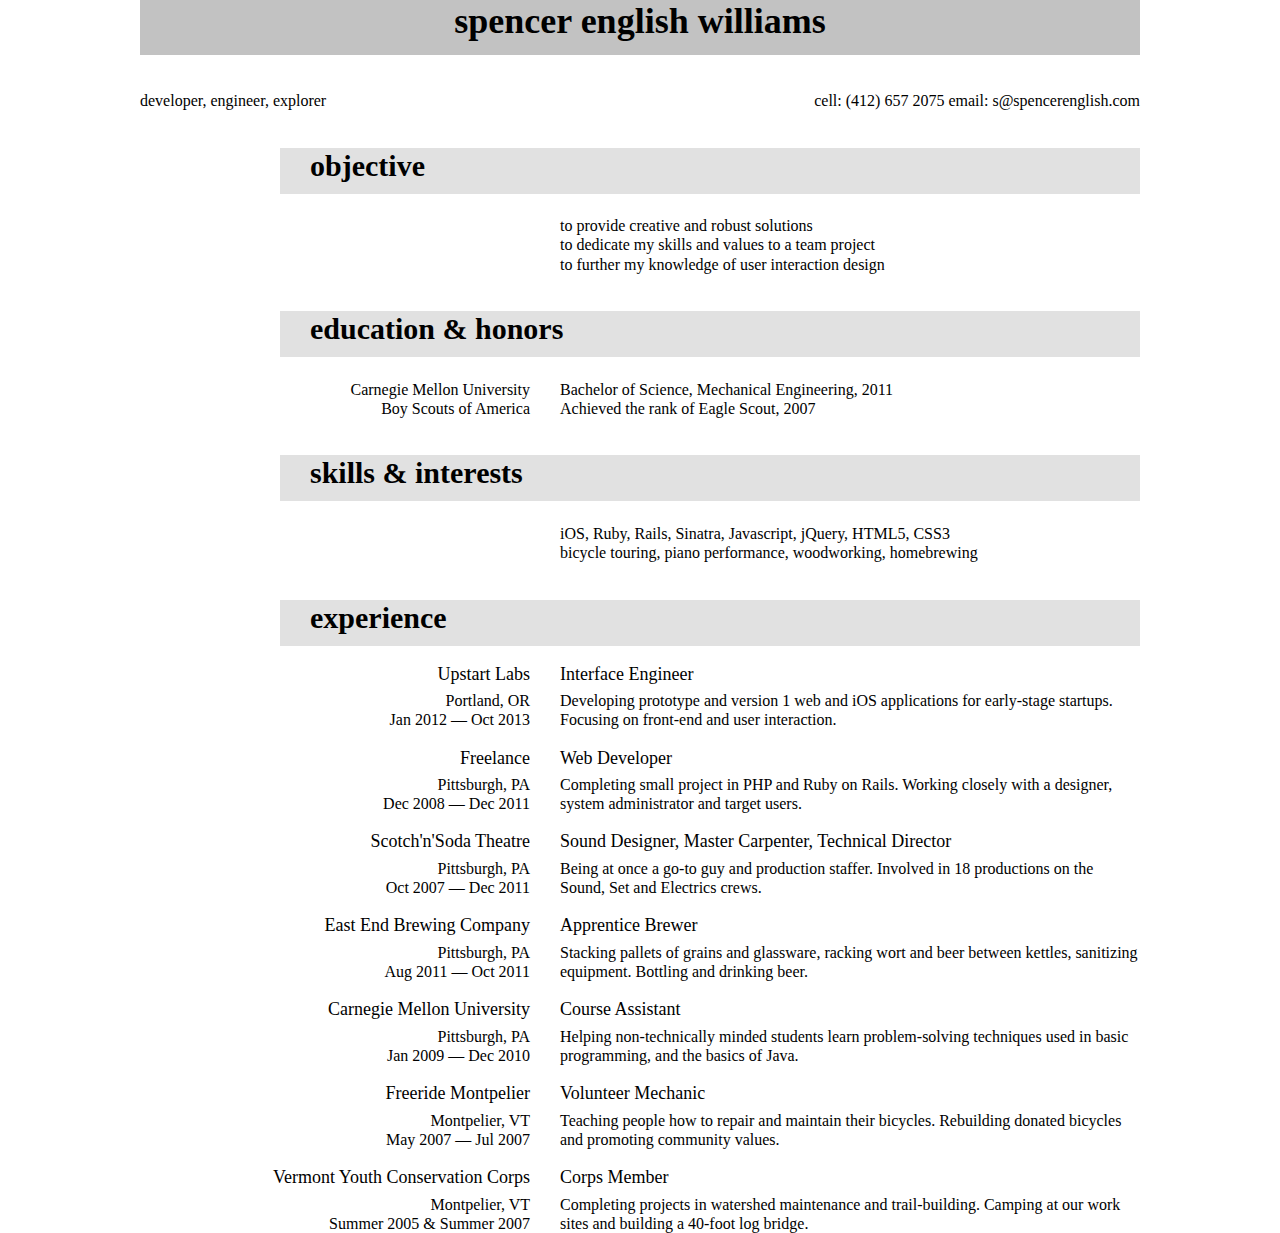
<file: resume.html>
<!DOCTYPE html>
<!--[if IE 8]> 				 <html class="no-js lt-ie9" lang="en" > <![endif]-->
<!--[if gt IE 8]><!--> <html class="no-js" lang="en" > <!--<![endif]-->

<head>
  <meta charset="utf-8">
  <title>resume of spencer williams</title>
  <link rel="shortcut icon" type="image/x-icon" href="favicon.ico" />
  <link rel="stylesheet" type="text/css" href="//cloud.typography.com/7377652/791262/css/fonts.css" />
  
  <style type="text/css">
  
  /*******************
    Grid & Layout
   *******************/
  html, body {
    margin: 0;
    padding: 0;
  }
  .row {
    width: 1000px;
    margin: 0 auto;
    clear: both;
  }
  .left {
    float: left;
  }
  .right {
    float: right;
  }
  body > section > header {
    padding-right: 0;
  }
  h1 {
    margin-top: 0;
    margin-bottom: 1em;
    padding-bottom: 0.33em;
  }
  h2 {
    padding-left: 1em;
    padding-bottom: 0.33em;
    margin: 1.25em 0 0.75em;
    width: 83%;
    float: right;
  }
  #experience h2 {
    margin-bottom: 0;
  }
  h3 {
    margin-bottom: 0.33em;
  }
  section.row article.row {
    margin-bottom: 2em;
  }
  section.row article.row:last-child {
    margin-bottom: 0;
  }
  .meta {
    margin-top: 0;
  }
  .title {
    width: 39%;
    float: left;
    margin-right: 1em;
  }
  .content {
    width: 58%;
    float: right;
  }
  
  
  
  
  /*******************
    Typeset & Colorset
   *******************/
  body {
    font-family: 'Archer SSm A', 'Archer SSm B';
    font-weight: 500;
    font-style: normal;
    font-size: 16px;
    line-height: 1.2;
  }
  h1, h2, h3 {
    font-family: 'Verlag A', 'Verlag B';
    font-weight: 700;
    font-style: normal;
  }
  h1 {
    font-size: 36px;
    background: #c2c2c2;
    text-align: center;
  }
  h2 {
    font-size: 30px;
    background: #e1e1e1;
  }
  h3 {
    font-size: 18px;
    font-weight: 500;
  }
  .title {
    text-align: right;
  }
  
  
  </style>
</head>
<body>

  <header class="row">
    <h1>spencer english williams</h1>
    <div class="meta row">
      <div class="role left">developer, engineer, explorer</div>
      <div class="contact right">
        <span class="phone">cell: (412) 657 2075</span>
        <span class="email">email: s@spencerenglish.com</span>
      </div>
    </div>
  </header>
  
  <section id="objective" class="row">
    <header><h2>objective</h2></header>
    <article class="row">
      <div class="content">
        to provide creative and robust solutions<br />
        to dedicate my skills and values to a team project<br />
        to further my knowledge of user interaction design
      </div>
    </article>
  </section>
  
  <section id="education" class="row">
    <header><h2>education &amp; honors</h2></header>
    <article class="row">
      <div class="title">
        Carnegie Mellon University<br />
        Boy Scouts of America
      </div>
      <div class="content">
        Bachelor of Science, Mechanical Engineering, 2011<br />
        Achieved the rank of Eagle Scout, 2007
      </div>
    </article>
  </section>
  
  <section id="skills" class="row">
    <header><h2>skills &amp; interests</h2></header>
    <article class="row">
      <div class="content">
        iOS, Ruby, Rails, Sinatra, Javascript, jQuery, HTML5, CSS3<br />
        bicycle touring, piano performance, woodworking, homebrewing
      </div>
    </article>
  </section>
  
  <section id="experience" class="row">
    <header><h2>experience</h2></header>
    <article class="row">
      <div class="title">
        <header><h3>Upstart Labs</h3></header>
        Portland, OR<br />
        Jan 2012 &mdash; Oct 2013
      </div>
      <div class="content">
        <header><h3>Interface Engineer</h3></header>
        Developing prototype and version 1 web and iOS applications for early-stage startups. Focusing on front-end and user interaction.
      </div>
    </article>
    <article class="row">
      <div class="title">
        <hreader><h3>Freelance</h3></header>
        Pittsburgh, PA<br />
        Dec 2008 &mdash; Dec 2011
      </div>
      <div class="content">
        <header><h3>Web Developer</h3></header>
        Completing small project in PHP and Ruby on Rails. Working closely with a designer, system administrator and target users.
      </div>
    </article>
    <article class="row">
      <div class="title">
        <header><h3>Scotch'n'Soda Theatre</h3></header>
        Pittsburgh, PA<br />
        Oct 2007 &mdash; Dec 2011
      </div>
      <div class="content">
        <header><h3>Sound Designer, Master Carpenter, Technical Director</h3></header>
        Being at once a go-to guy and production staffer. Involved in 18 productions on the Sound, Set and Electrics crews.
      </div>
    </article>
    <article class="row">
      <div class="title">
        <header><h3>East End Brewing Company</h3></header>
        Pittsburgh, PA<br />
        Aug 2011 &mdash; Oct 2011
      </div>
      <div class="content">
        <header><h3>Apprentice Brewer</h3></header>
        Stacking pallets of grains and glassware, racking wort and beer between kettles, sanitizing equipment. Bottling and drinking beer.
      </div>
    </article>
    <article class="row">
      <div class="title">
        <header><h3>Carnegie Mellon University</h3></header>
        Pittsburgh, PA<br />
        Jan 2009 &mdash; Dec 2010
      </div>
      <div class="content">
        <header><h3>Course Assistant</h3></header>
        Helping non-technically minded students learn problem-solving techniques used in basic programming, and the basics of Java.
      </div>
    </article>
    <article class="row">
      
      <div class="title">
        <header><h3>Freeride Montpelier</h3></header>
        Montpelier, VT<br />
        May 2007 &mdash; Jul 2007
      </div>
      <div class="content">
        <header><h3>Volunteer Mechanic</h3></header>
        Teaching people how to repair and maintain their bicycles. Rebuilding donated bicycles and promoting community values.
      </div>
    </article>
    <article class="row">
      <div class="title">
        <header><h3>Vermont Youth Conservation Corps</h3></header>
        Montpelier, VT<br />
        Summer 2005 &amp; Summer 2007
      </div>
      <div class="content">
        <header><h3>Corps Member</h3></header>
        Completing projects in watershed maintenance and trail-building. Camping at our work sites and building a 40-foot log bridge.
      </div>
    </article>
  </section>
  <!-- <section class="row">
    <header><h2></h2></header>
    <article class="row">
      <div class="title">
        <header><h3></h3></header>
      </div>
      <div class="content">
        <header><h3></h3></header>
      </div>
    </article>
  </section> -->
</body>
</html>
</file>
